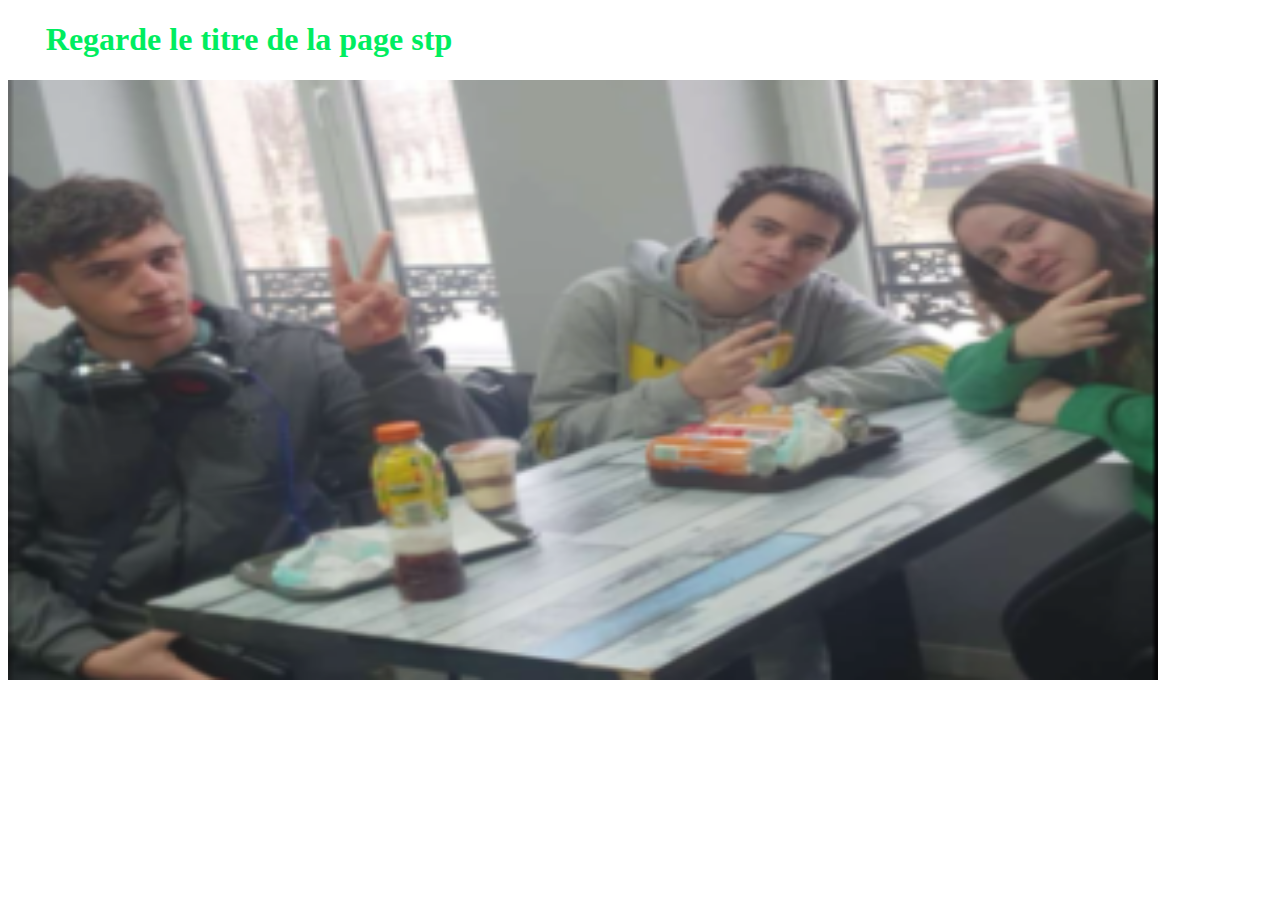
<file: index.html>
<!DOCTYPE html>
<html lang="en">
<head>
    <meta charset="UTF-8">
    <meta http-equiv="X-UA-Compatible" content="IE=edge">
    <meta name="viewport" content="width=device-width, initial-scale=1.0">
    <title>tu me manque...</title>
    <link rel="website icon" type="png" href="./my_web_img.png">
    <link rel="stylesheet" href="./style.css">

</head>
<body>
    <h1>Regarde le titre de la page stp</h1>
    <img src="./one tacos.png">
</body>
</html>
</file>
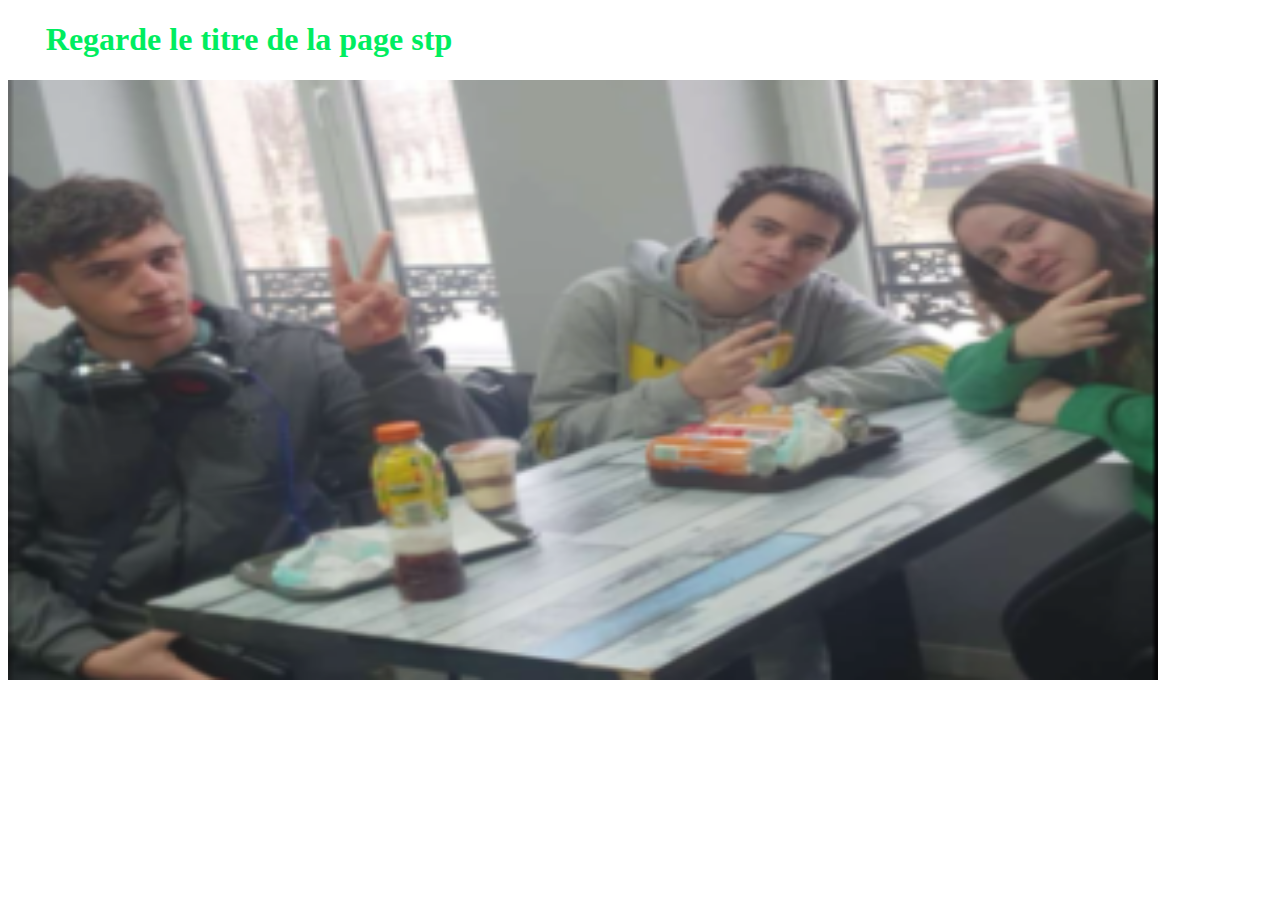
<file: my_page.html>
<!DOCTYPE html>
<html lang="en">
<head>
    <meta charset="UTF-8">
    <meta http-equiv="X-UA-Compatible" content="IE=edge">
    <meta name="viewport" content="width=device-width, initial-scale=1.0">
    <title>tu me manque...</title>
    <link rel="website icon" type="png" href="./my_web_img.png">
    <link rel="stylesheet" href="./style.css">

</head>
<body>
    <h1>Regarde le titre de la page stp</h1>
    <img src="./one tacos.png">
</body>
</html>
</file>
<file: style.css>
h1{
    color: rgb(0, 237, 95);
    position: relative;
    top: 0cm; left: 1cm;
}
img{
    width:1150px;height:600px;
    object-position: 0cm;
}
</file>
